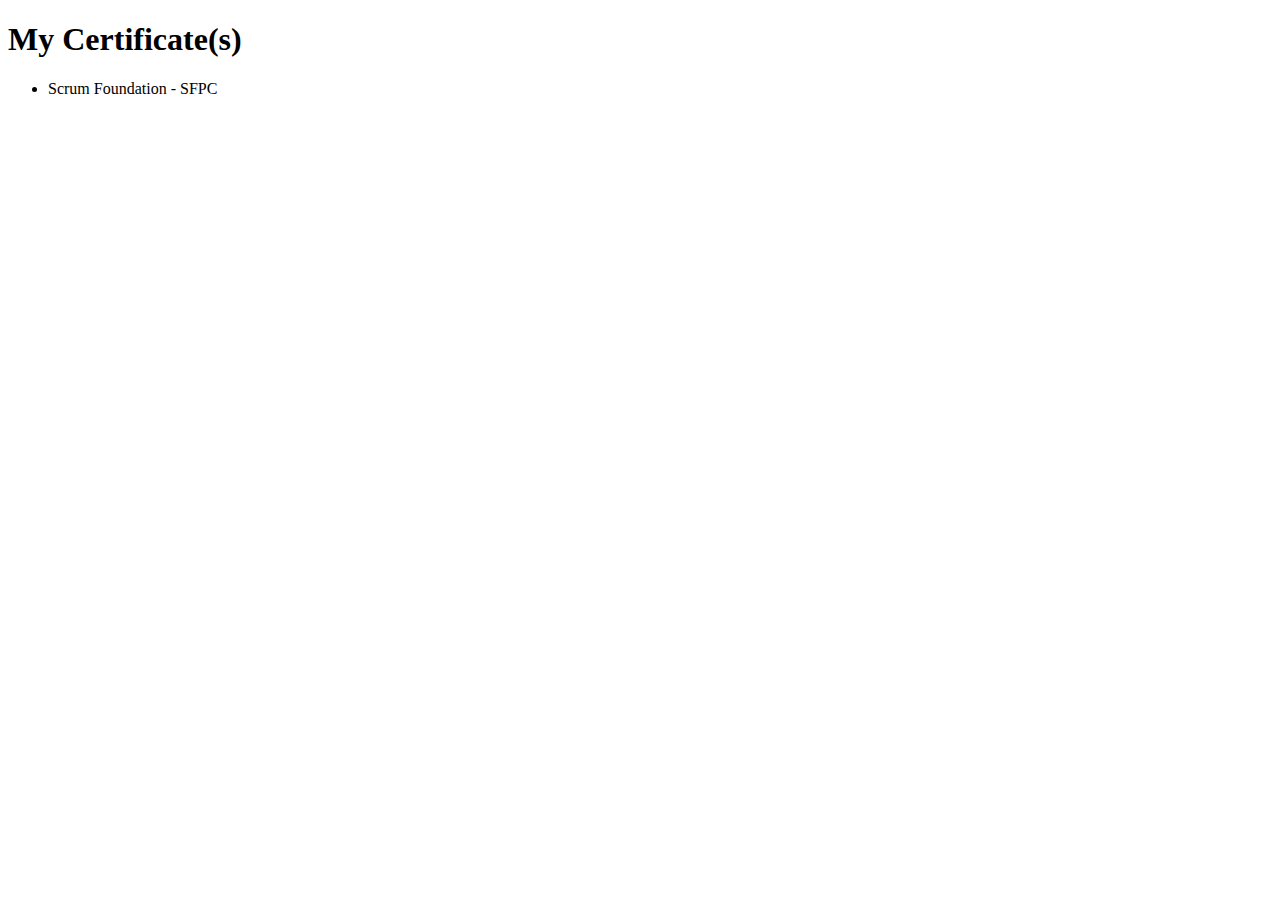
<file: certificates.html>
<!DOCTYPE html>
<html lang="en">
<head>
    <meta charset="UTF-8">
    <meta http-equiv="X-UA-Compatible" content="IE=edge">
    <meta name="viewport" content="width=device-width, initial-scale=1.0">
    <title>Certificates</title>
</head>
<body>
    <section>
        <h1>My Certificate(s)</h1>
  <ul id="Certificate-List(s)">
    <li>Scrum Foundation - SFPC</li>
  </ul>
    </section>
</body>
</html>
</file>
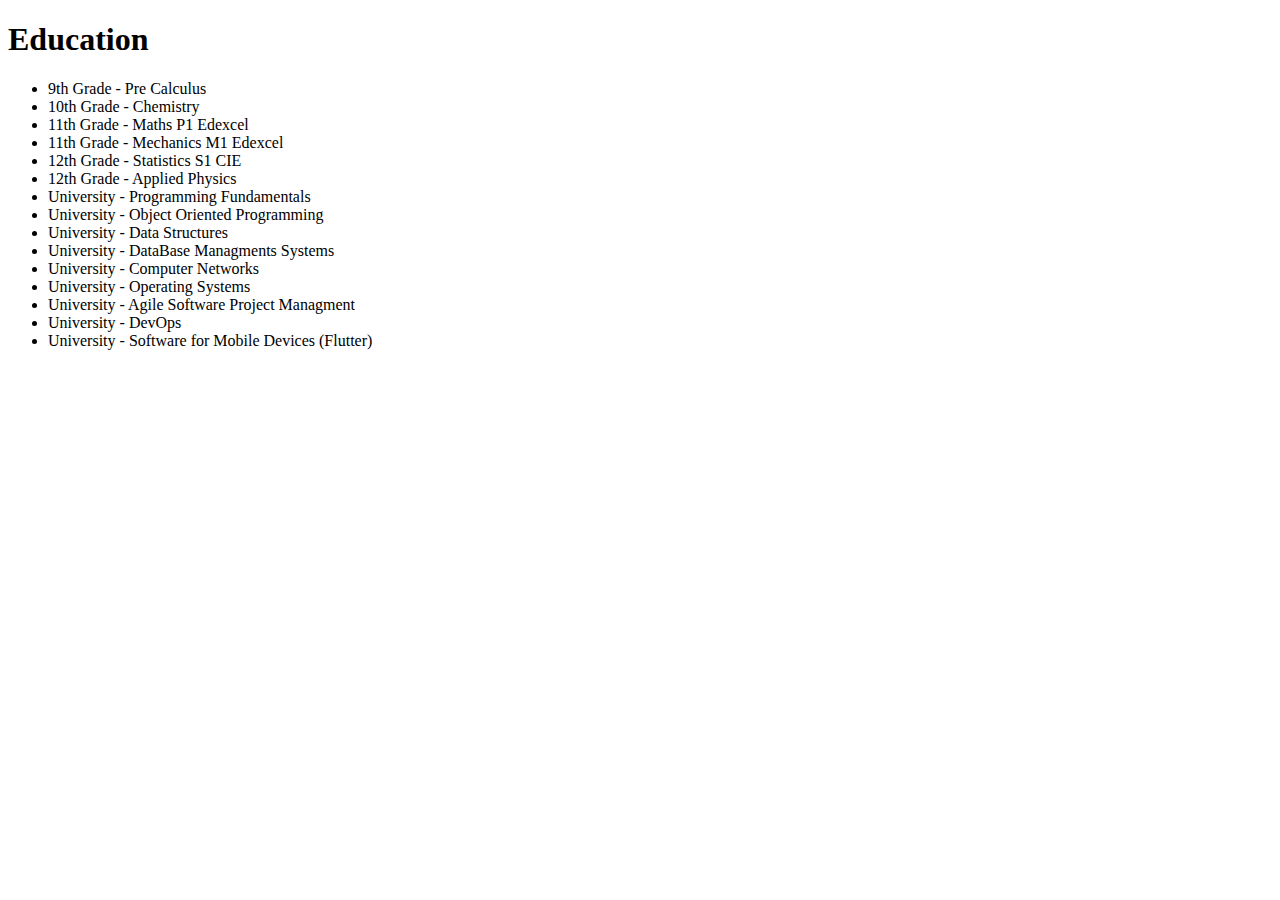
<file: educations.html>
<!DOCTYPE html>
<html lang="en">
<head>
    <meta charset="UTF-8">
    <meta http-equiv="X-UA-Compatible" content="IE=edge">
    <meta name="viewport" content="width=device-width, initial-scale=1.0">
    <title>Education</title>
</head>
<body>
    <h1>Education</h1>
  <ul>
    <li>9th Grade - Pre Calculus</li>
    <li>10th Grade - Chemistry</li>
    <li>11th Grade - Maths P1 Edexcel</li>
    <li>11th Grade - Mechanics M1 Edexcel</li>
    <li>12th Grade - Statistics S1 CIE</li>
    <li>12th Grade - Applied Physics</li>
    <li>University - Programming Fundamentals</li>
    <li>University - Object Oriented Programming</li>
    <li>University - Data Structures</li>
    <li>University - DataBase Managments Systems</li>
    <li>University - Computer Networks</li>
    <li>University - Operating Systems</li>
    <li>University - Agile Software Project Managment</li>
    <li>University - DevOps</li>
    <li>University - Software for Mobile Devices (Flutter)</li>
  </ul>
</body>
</html>
</file>
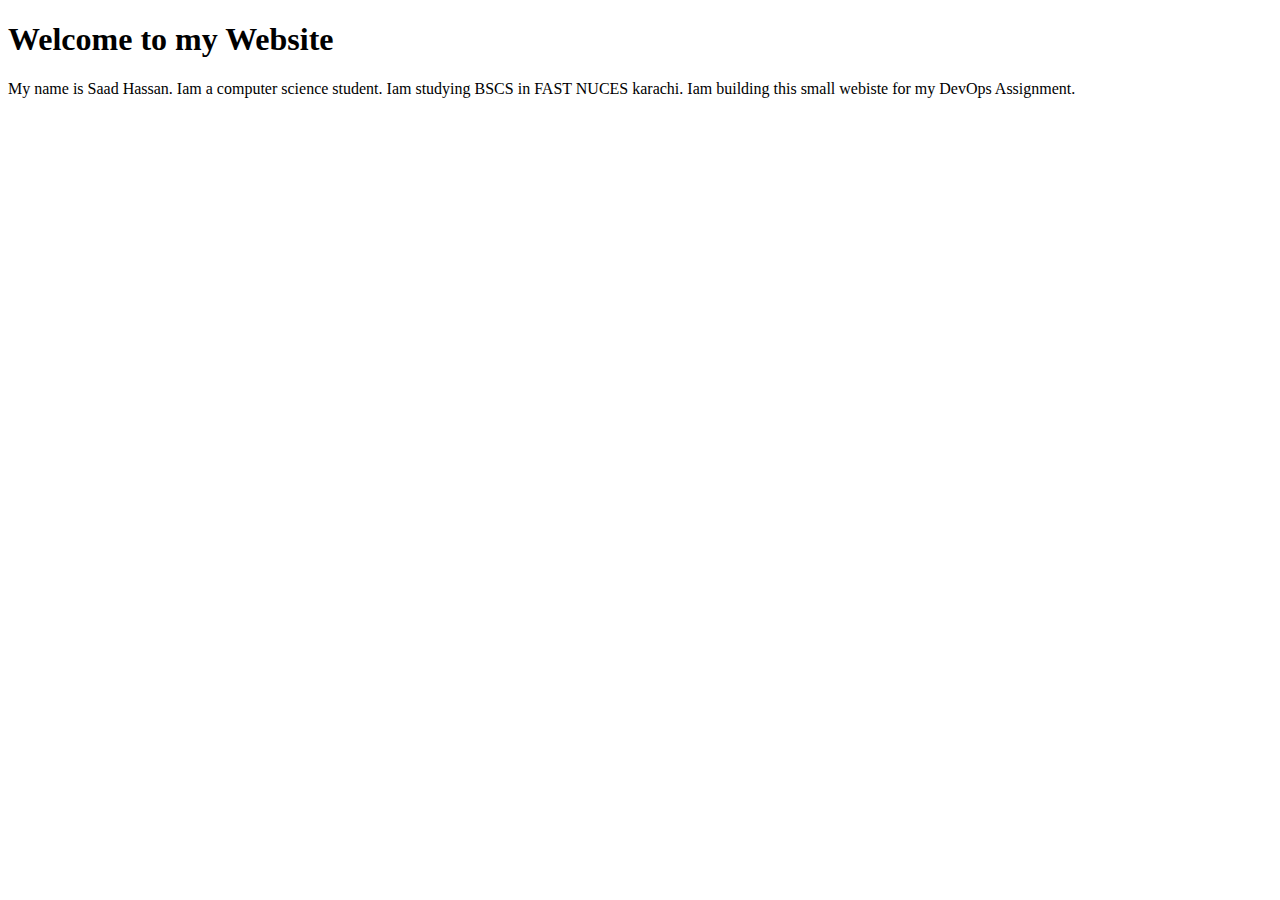
<file: homepage.html>
<!DOCTYPE html>
<html lang="en">
<head>
    <meta charset="UTF-8">
    <meta http-equiv="X-UA-Compatible" content="IE=edge">
    <meta name="viewport" content="width=device-width, initial-scale=1.0">
    <title>My Home Page</title>
</head>
<header>
    <h1>
        Welcome to my Website
    </h1>
    <p>
        My name is Saad Hassan. Iam a computer science student. Iam studying BSCS in FAST NUCES karachi. Iam building this small webiste for my DevOps Assignment.
    </p>
</header>
<body>
    
</body>
</html>
</file>
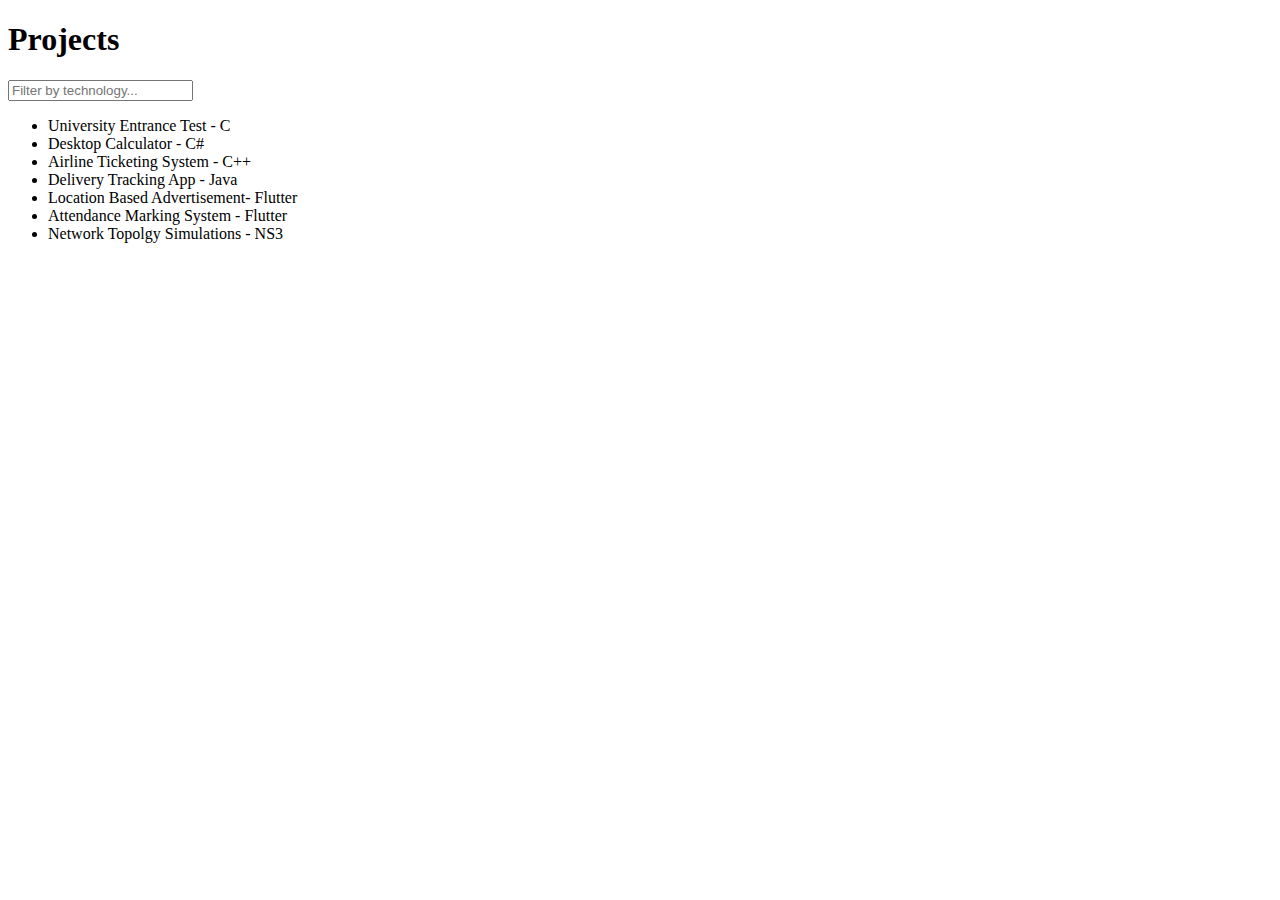
<file: projects.html>
<!DOCTYPE html>
<html lang="en">
<head>
    <meta charset="UTF-8">
    <meta http-equiv="X-UA-Compatible" content="IE=edge">
    <meta name="viewport" content="width=device-width, initial-scale=1.0">
    <title>Document</title>
</head>
<body>
    <section>
        <h1>Projects</h1>
  <input type="text" id="filter" placeholder="Filter by technology...">
  <ul id="project-list">
    <li>University Entrance Test - C</li>
    <li>Desktop Calculator - C#</li>
    <li>Airline Ticketing System - C++</li>
    <li>Delivery Tracking App - Java</li>
    <li>Location Based Advertisement- Flutter</li>
    <li>Attendance Marking System - Flutter</li>
    <li>Network Topolgy Simulations - NS3</li>
  </ul>
    </section>
    <script src="textbox.js"></script>
</body>
</html>
</file>
